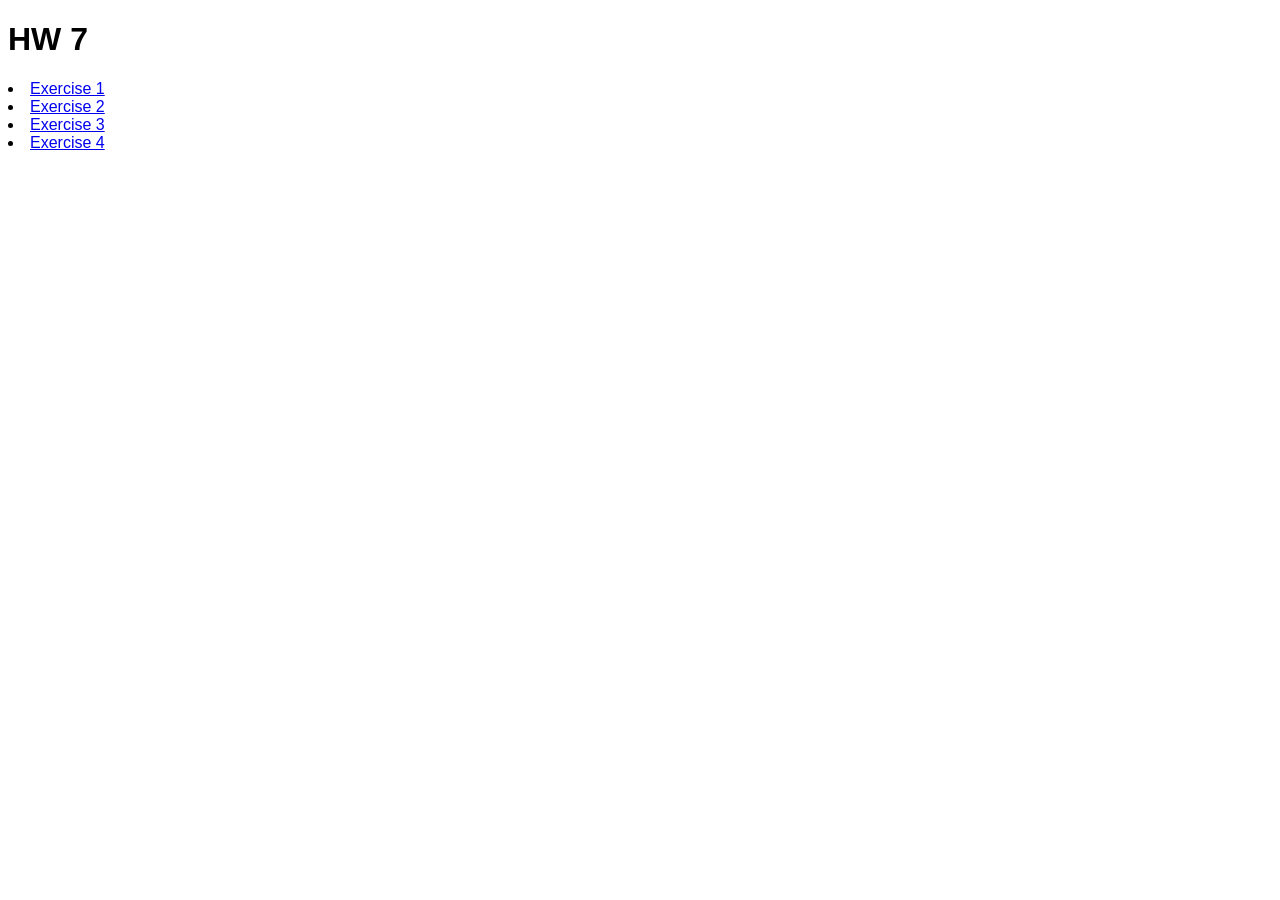
<file: index.html>
<!DOCTYPE html>
<html>
<head>
    <title>HW 7</title>
    <link rel="stylesheet" href="../css/styles.css">
</head>
<body>

    <h1> HW 7 </h1

    <ul>
        <li>
            <a href="html/ex1.html" >Exercise 1</a>
        </li>
        
        <li>
            <a href="html/ex2.html">Exercise 2</a>
        </li>
        
        <li>
            <a href="html/ex3.html">Exercise 3</a>
        </li>
        
        <li>
            <a href="html/ex4.html">Exercise 4</a>
        </li>
    </ul>

</body>
</html>
</file>
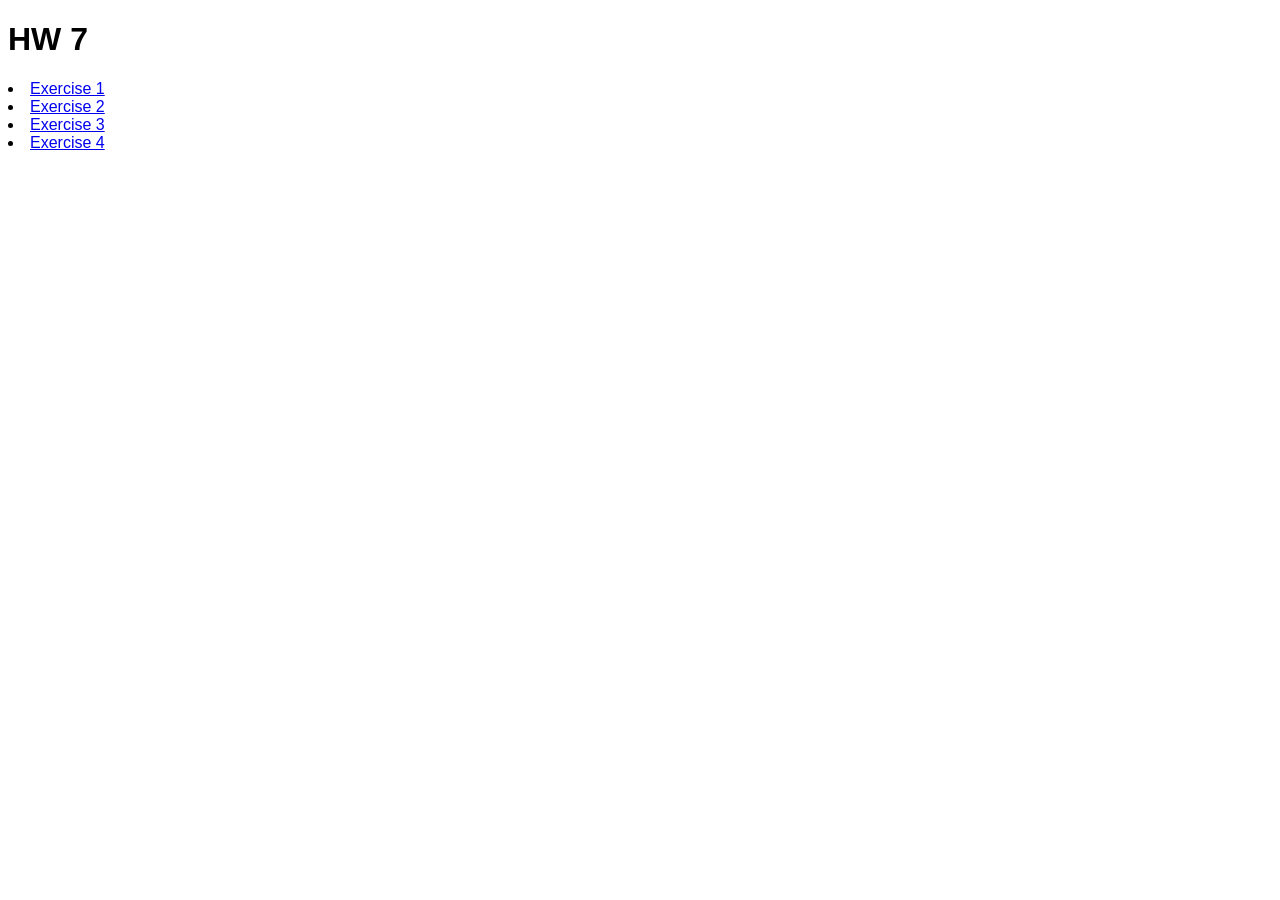
<file: html/index.html>
<!DOCTYPE html>
<html>
<head>
    <title>HW 7</title>
    <link rel="stylesheet" href="../css/styles.css">
</head>
<body>

    <h1> HW 7 </h1

    <ul>
        <li>
            <a href="ex1.html" >Exercise 1</a>
        </li>
        
        <li>
            <a href="ex2.html">Exercise 2</a>
        </li>
        
        <li>
            <a href="ex3.html">Exercise 3</a>
        </li>
        
        <li>
            <a href="ex4.html">Exercise 4</a>
        </li>
    </ul>

</body>
</html>
</file>
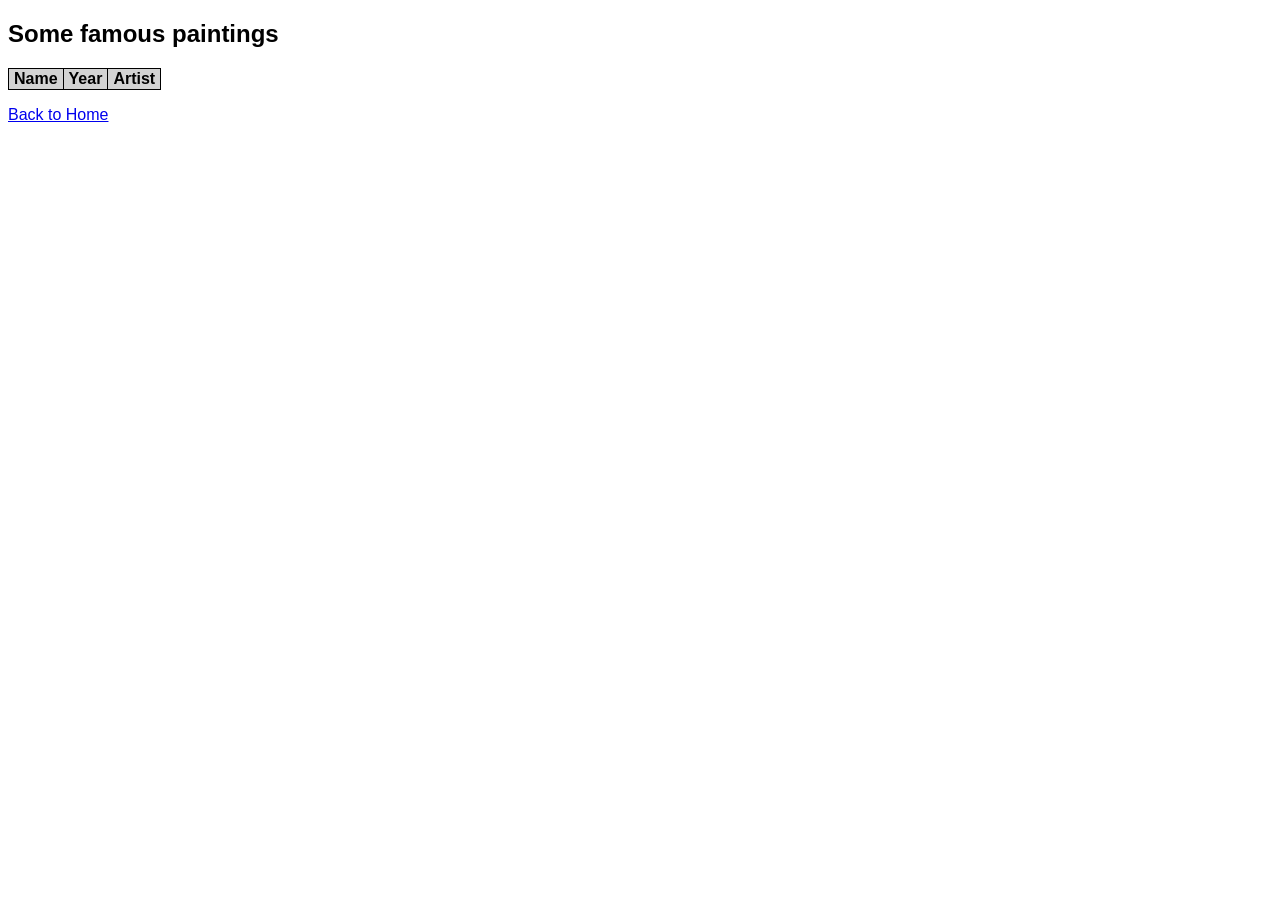
<file: html/ex1.html>
<!DOCTYPE html>
<html>
<head>
    <title>Exercise 1 </title>
    <link rel="stylesheet" href="../css/styles.css">
</head>
<body>

    <h2>Some famous paintings</h2>

    <table id="paintings">
        <tr>
            <th>Name</th>
            <th>Year</th>
            <th>Artist</th>
        </tr>
    </table>

    <p><a href="../index.html">Back to Home</a></p>

    <script src="../js/ex1.js"></script>
</body>
</html>
</file>
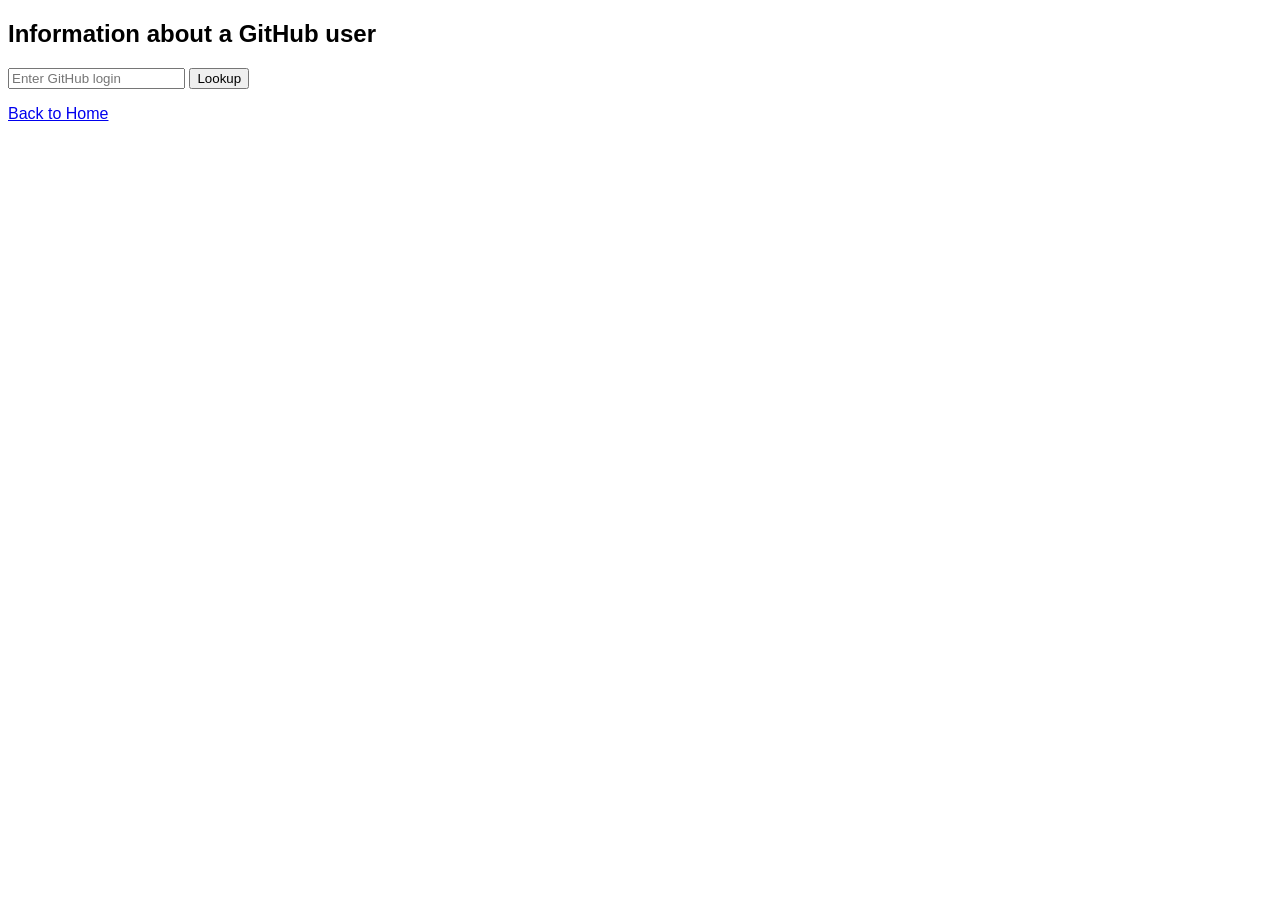
<file: html/ex2.html>
<!DOCTYPE html>
<html>
<head>
    <title>Exercise 2</title>
    <link rel="stylesheet" href="../css/styles.css">
</head>
<body>

    <h2>Information about a GitHub user</h2>

    <input type="text" id="username" placeholder="Enter GitHub login">
    <button id="lookupBtn">Lookup</button>

    <p id="profilePic"></p>

    <div id="resultTable"></div>

    <p><a href="../index.html">Back to Home</a></p>

    <script src="../js/ex2.js"></script>
</body>
</html>
</file>
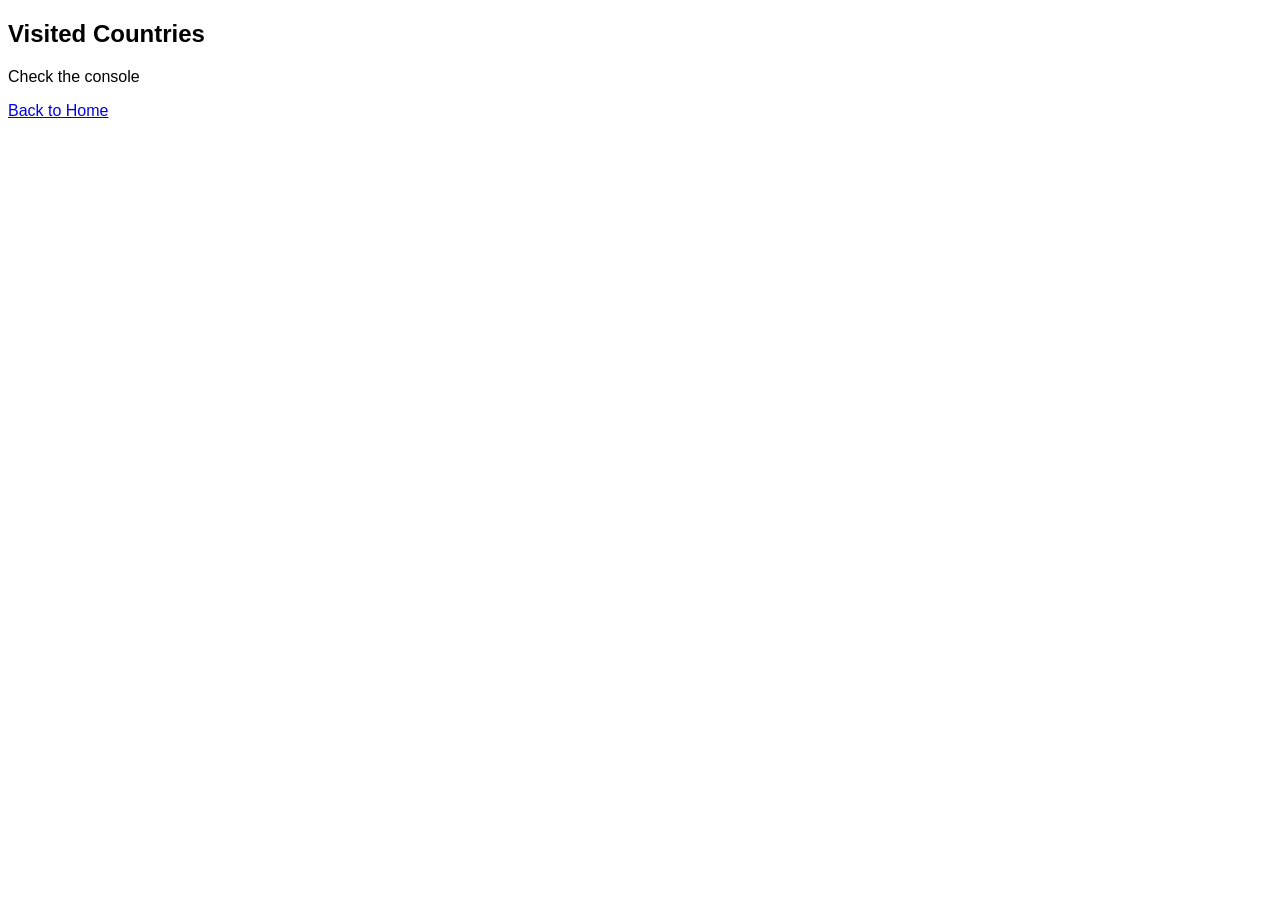
<file: html/ex3.html>
<!DOCTYPE html>
<html>
<head>
    <title>Exercise 3 - Visited Countries</title>
    <link rel="stylesheet" href="../css/styles.css">
</head>
<body>

    <h2>Visited Countries</h2>
    <p>Check the console</p>

    <p><a href="../index.html">Back to Home</a></p>

    <script src="../js/ex3.js"></script>
</body>
</html>
</file>
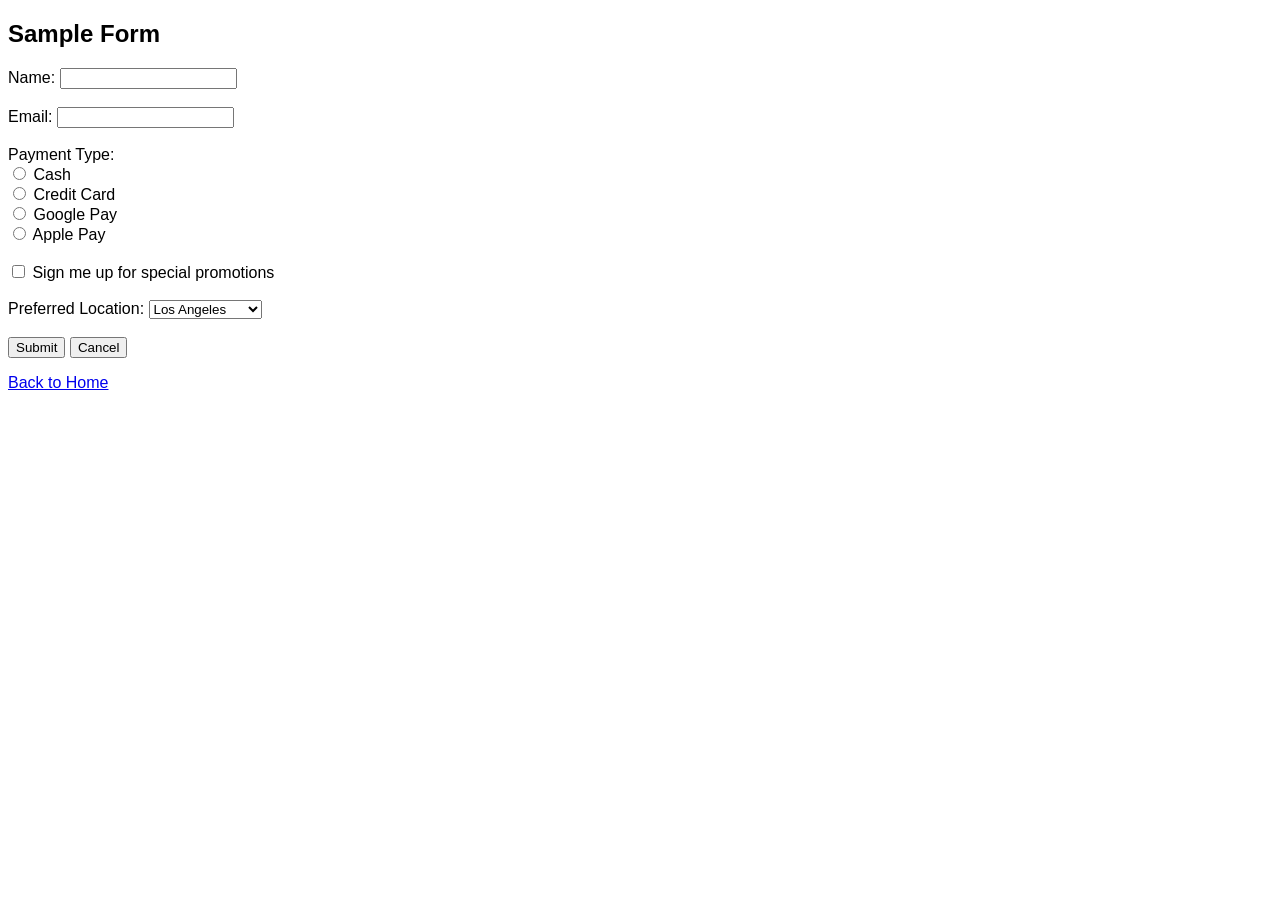
<file: html/ex4.html>
<!DOCTYPE html>
<html>
<head>
    <title>Exercise 4 - Form Data</title>
    <link rel="stylesheet" href="../css/styles.css">
</head>
<body>

    <h2>Sample Form</h2>
    <form id="sampleForm">
        Name: <input type="text" name="name"><br><br>
        
        Email: <input type="email" name="email"><br><br>
        
        Payment Type:<br>
        <input type="radio" name="payment" value="cash"> Cash<br>
        <input type="radio" name="payment" value="cc"> Credit Card<br>
        <input type="radio" name="payment" value="gpay"> Google Pay<br>
        <input type="radio" name="payment" value="apple"> Apple Pay<br><br>

        <input type="checkbox" name="promotion"> Sign me up for special promotions<br><br>

        Preferred Location:
        <select name="location">
            <option value="la">Los Angeles</option>
            <option value="oc">Orange County</option>
            <option value="riv">Riverside</option>
            <option value="sd">San Diego</option>
        </select><br><br>

        <button type="submit">Submit</button>
        <button type="reset">Cancel</button>
    </form>

    <div id="formResult"></div>

    <p><a href="../index.html">Back to Home</a></p>

    <script src="../js/ex4.js"></script>
</body>
</html>
</file>
<file: css/styles.css>
body {
    font-family: 'Calibri', sans-serif;
}

table {
    border: 1px solid black; 
    border-collapse: collapse; 
    margin-top: 20px;
    width: auto;
}


th, td {
    border: 1px solid black; 
    padding-left: 5px;
    padding-right: 5px; 
    text-align: left;
}

th {
    background-color: lightgray;
}

p img {
    display: block;
    margin-bottom: 10px;
    max-width: 200px;
}
</file>
